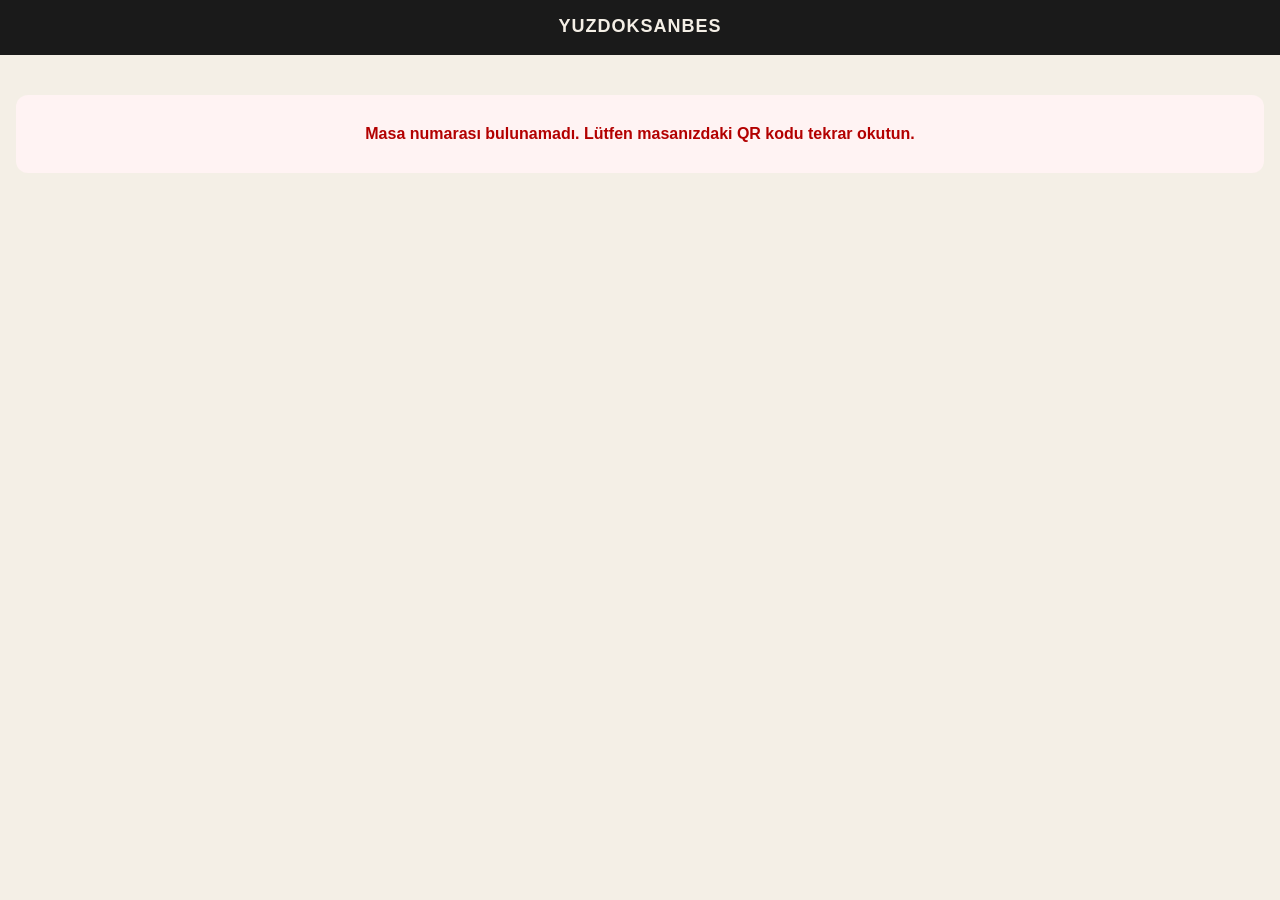
<file: static/order.html>
<!DOCTYPE html>
<html lang="tr">
<head>
<meta charset="UTF-8">
<link rel="icon" type="image/x-icon" href="/favicon.ico">
<meta name="viewport" content="width=device-width, initial-scale=1.0, maximum-scale=1.0, user-scalable=no, viewport-fit=cover">
<title>YUZDOKSANBES — Sipariş</title>
<style>
    * { margin:0; padding:0; box-sizing:border-box; -webkit-tap-highlight-color:transparent; }
    body { font-family:-apple-system,BlinkMacSystemFont,'Segoe UI',Roboto,sans-serif;
           background:#F4EFE6; color:#1a1a1a; padding-bottom:120px; }
    .topbar { background:#1a1a1a; color:#F4EFE6; padding:16px; text-align:center; position:sticky; top:0; z-index:10; }
    .topbar h1 { font-size:18px; letter-spacing:1px; }
    .topbar .table { font-size:13px; color:#bbb; margin-top:2px; }

    .cats { display:flex; gap:8px; overflow-x:auto; padding:12px; position:sticky; top:62px;
            background:#F4EFE6; z-index:9; -webkit-overflow-scrolling:touch; }
    .cat-btn { white-space:nowrap; padding:9px 16px; border:2px solid #1a1a1a; border-radius:20px;
               background:#F4EFE6; font-weight:bold; font-size:12px; cursor:pointer; }
    .cat-btn.active { background:#1a1a1a; color:#F4EFE6; }

    .menu { padding:0 12px; }
    .menu-grid { display:none; grid-template-columns:repeat(2,1fr); gap:8px; padding-bottom:12px; }
    .menu-grid.active { display:grid; }
    .item-btn { background:#fff; border:1px solid #ddd; border-radius:10px; padding:14px 10px;
                display:flex; flex-direction:column; gap:6px; cursor:pointer; min-height:64px; }
    .item-btn:active { transform:scale(0.97); background:#f9f6f1; }
    .item-name { font-weight:600; font-size:13px; }
    .item-price { color:#b30000; font-weight:bold; font-size:13px; }

    .cart { position:fixed; bottom:0; left:0; right:0; background:#fff; border-top:2px solid #1a1a1a;
            max-height:55vh; display:flex; flex-direction:column; }
    .cart-head { padding:10px 14px; font-weight:bold; font-size:13px; letter-spacing:1px;
                 border-bottom:1px solid #eee; display:flex; justify-content:space-between; }
    .cart-body { overflow-y:auto; padding:4px 0; -webkit-overflow-scrolling:touch; }
    .cart-empty { text-align:center; color:#bbb; padding:18px; font-size:13px; }
    .crow { display:flex; align-items:center; gap:8px; padding:8px 14px; border-bottom:1px solid #f3f0ea; }
    .crow .nm { flex:1; font-size:14px; min-width:0; overflow-wrap:anywhere; }
    .crow .pr { font-weight:bold; color:#b30000; min-width:56px; text-align:right; }
    .step { width:32px; height:32px; border:1.5px solid #ccc; border-radius:7px; background:#fff;
            font-size:18px; font-weight:bold; cursor:pointer; }
    .step:active { background:#eee; }
    .qty { min-width:24px; text-align:center; font-weight:bold; }
    .rm { width:32px; height:32px; border:1.5px solid #e3b5b5; border-radius:7px; background:#fff;
          color:#b30000; font-size:15px; font-weight:bold; cursor:pointer; flex-shrink:0; }
    .rm:active { background:#fde8e8; }
    .send { margin:10px 14px 14px; padding:16px; border:none; border-radius:12px; background:#1a1a1a;
            color:#F4EFE6; font-size:16px; font-weight:bold; cursor:pointer; width:calc(100% - 28px); }
    .send:disabled { opacity:0.4; }
    .send:active:not(:disabled) { transform:scale(0.98); }

    #toast { position:fixed; top:50%; left:50%; transform:translate(-50%,-50%);
             background:#1a1a1a; color:#fff; padding:20px 28px; border-radius:14px; font-size:16px;
             font-weight:bold; z-index:100; display:none; text-align:center; max-width:80%; }
    .err { background:#fff3f3; color:#b30000; padding:30px; text-align:center; margin:40px 16px;
           border-radius:12px; font-weight:bold; }
</style>
</head>
<body>
    <div class="topbar">
        <h1>YUZDOKSANBES</h1>
        <div class="table" id="tableLabel"></div>
    </div>

    <div id="app" style="display:none;">
        <div class="cats" id="cats"></div>
        <div class="menu" id="menu"></div>

        <div class="cart">
            <div class="cart-head">
                <span>SİPARİŞİM</span>
                <span id="cartTotal">0 ₺</span>
            </div>
            <div class="cart-body" id="cartBody">
                <div class="cart-empty">Sipariş eklemek için ürünlere dokunun</div>
            </div>
            <button class="send" id="sendBtn" onclick="sendOrder()" disabled>Siparişi Gönder</button>
        </div>
    </div>

    <div id="errBox" class="err" style="display:none;"></div>
    <div id="toast"></div>

<script>
    const params  = new URLSearchParams(location.search);
    const TABLE   = parseInt(params.get('table'), 10);
    let MENU = {}, CURRENCY = '₺';
    function esc(s){return String(s ?? '').replace(/[&<>"']/g,c=>({'&':'&amp;','<':'&lt;','>':'&gt;','"':'&quot;',"'":'&#39;'}[c]));}
    let cart = {};   // name -> {name, price, qty}
    let MENU_ITEMS = [];   // flat product list; buttons refer to it by index
    // Every product in the cart keeps one id until the order is confirmed by
    // the server: if "Gönder" is pressed again after a lost answer — even after
    // adding something more — what the server already has is not added twice.
    // Ids of a send that failed: the server MAY have them. If the customer then
    // removes such a product, the next send tells the server to take it back.
    let maybeSent = new Set(), withdrawn = [];
    function newId(){
        if(window.crypto && crypto.randomUUID) return crypto.randomUUID();
        return 'q'+Date.now().toString(36)+'-'+Math.random().toString(36).slice(2,12)+Math.random().toString(36).slice(2,12);
    }

    function showToast(msg) {
        const t = document.getElementById('toast');
        t.innerText = msg; t.style.display = 'block';
        setTimeout(() => t.style.display = 'none', 2200);
    }

    async function init() {
        if(!TABLE || TABLE < 1) {
            document.getElementById('errBox').style.display = 'block';
            document.getElementById('errBox').innerText = 'Masa numarası bulunamadı. Lütfen masanızdaki QR kodu tekrar okutun.';
            return;
        }
        document.getElementById('tableLabel').innerText = 'Masa ' + TABLE;
        const cfg = await (await fetch('/config')).json();
        // the café may have named this table ("Toplantı Masası") in Ayarlar → Masalar
        const nm = (cfg.table_names || {})[String(TABLE)];
        if(nm) document.getElementById('tableLabel').innerText = /^\d+$/.test(nm) ? 'Masa ' + nm : nm;
        MENU = cfg.menu; CURRENCY = cfg.currency || '₺';
        buildMenu();
        document.getElementById('app').style.display = 'block';
    }

    function buildMenu() {
        let cats = '', menu = '';
        MENU_ITEMS = [];
        Object.entries(MENU).forEach(([cat, items], idx) => {
            const id = 'c' + idx;
            cats += `<button class="cat-btn ${idx===0?'active':''}" onclick="showCat('${id}',this)">${esc(cat)}</button>`;
            menu += `<div class="menu-grid ${idx===0?'active':''}" id="${id}">`;
            items.forEach(it => {
                // only a number goes into onclick — a quote in a name can't break it
                const i = MENU_ITEMS.push(it) - 1;
                menu += `<button class="item-btn" onclick="addMenuItem(${i})">
                    <span class="item-name">${esc(it.name)}</span>
                    <span class="item-price">${esc(it.price)} ${esc(CURRENCY)}</span></button>`;
            });
            menu += `</div>`;
        });
        document.getElementById('cats').innerHTML = cats;
        document.getElementById('menu').innerHTML = menu;
    }

    function showCat(id, btn) {
        document.querySelectorAll('.menu-grid').forEach(g => g.classList.remove('active'));
        document.querySelectorAll('.cat-btn').forEach(b => b.classList.remove('active'));
        document.getElementById(id).classList.add('active');
        btn.classList.add('active');
    }

    function addMenuItem(i) { const it = MENU_ITEMS[i]; if(it) addItem(it.name, it.price); }
    function addItem(name, price) {
        if(!cart[name]) cart[name] = {name, price, qty:0, cid:newId()};
        cart[name].qty++;
        renderCart();
    }
    function changeQty(name, d) {
        if(!cart[name]) return;
        cart[name].qty += d;
        if(cart[name].qty <= 0) {
            if(maybeSent.has(cart[name].cid)) withdrawn.push(cart[name].cid);
            delete cart[name];
            // everything removed: nothing left to "send", so take it back right away
            if(Object.keys(cart).length === 0 && withdrawn.length) flushWithdraw();
        }
        renderCart();
    }
    // ✕ : take the whole product out of the cart in one tap (wrong product chosen)
    function removeAt(k) { const name = Object.keys(cart)[k]; if(name !== undefined) changeQty(name, -cart[name].qty); }
    function changeQtyAt(k, d) { const name = Object.keys(cart)[k]; if(name !== undefined) changeQty(name, d); }

    function renderCart() {
        const items = Object.values(cart);
        const body = document.getElementById('cartBody');
        if(items.length === 0) {
            body.innerHTML = '<div class="cart-empty">Sipariş eklemek için ürünlere dokunun</div>';
            document.getElementById('sendBtn').disabled = true;
            document.getElementById('cartTotal').innerText = '0 ' + CURRENCY;
            return;
        }
        let html = '', total = 0;
        items.forEach((i, k) => {
            total += i.qty * i.price;
            html += `<div class="crow">
                <button class="step" onclick="changeQtyAt(${k},-1)">−</button>
                <span class="qty">${i.qty}</span>
                <button class="step" onclick="changeQtyAt(${k},1)">+</button>
                <span class="nm">${esc(i.name)}</span>
                <span class="pr">${(i.qty*i.price).toFixed(0)} ${CURRENCY}</span>
                <button class="rm" onclick="removeAt(${k})" aria-label="Ürünü çıkar" title="Ürünü çıkar">✕</button>
            </div>`;
        });
        body.innerHTML = html;
        document.getElementById('cartTotal').innerText = total.toFixed(0) + ' ' + CURRENCY;
        document.getElementById('sendBtn').disabled = false;
    }

    // The cart was emptied after a failed send: ask the server to drop whatever
    // it stored from that send (only lines staff have not accepted yet).
    async function flushWithdraw() {
        const ids = withdrawn.slice();
        try {
            const res = await fetch('/create-order', {
                method:'POST', headers:{'Content-Type':'application/json'},
                body: JSON.stringify({table_no: TABLE, items: [], withdraw: ids})
            });
            if(res.ok) { withdrawn = withdrawn.filter(c => !ids.includes(c)); ids.forEach(c => maybeSent.delete(c)); }
        } catch(e) {}      // still offline: sent along with the next order instead
    }

    async function sendOrder() {
        if(Object.keys(cart).length === 0) return;
        const items = Object.values(cart).map(i => ({product_name:i.name, quantity:i.qty, price:i.price,
                                                      client_id: i.cid || (i.cid = newId())}));
        document.getElementById('sendBtn').disabled = true;
        try {
            // No token => server treats this as 'customer' => order lands 'pending'.
            const res = await fetch('/create-order', {
                method:'POST', headers:{'Content-Type':'application/json'},
                body: JSON.stringify({table_no: TABLE, items, withdraw: withdrawn})
            });
            if(!res.ok) {
                const d = await res.json().catch(() => ({}));
                throw new Error(typeof d.detail === 'string' ? d.detail : '');
            }
            cart = {}; maybeSent = new Set(); withdrawn = []; renderCart();
            showToast('Siparişiniz alındı! ✓\nGörevli onaylayacaktır.');
        } catch(e) {
            items.forEach(i => maybeSent.add(i.client_id));      // the server may have stored them
            showToast(e.message && !/fetch|network|load/i.test(e.message) ? e.message : 'Gönderilemedi, tekrar deneyin.');
            document.getElementById('sendBtn').disabled = false;
        }
    }

    init();
</script>
</body>
</html>
</file>
